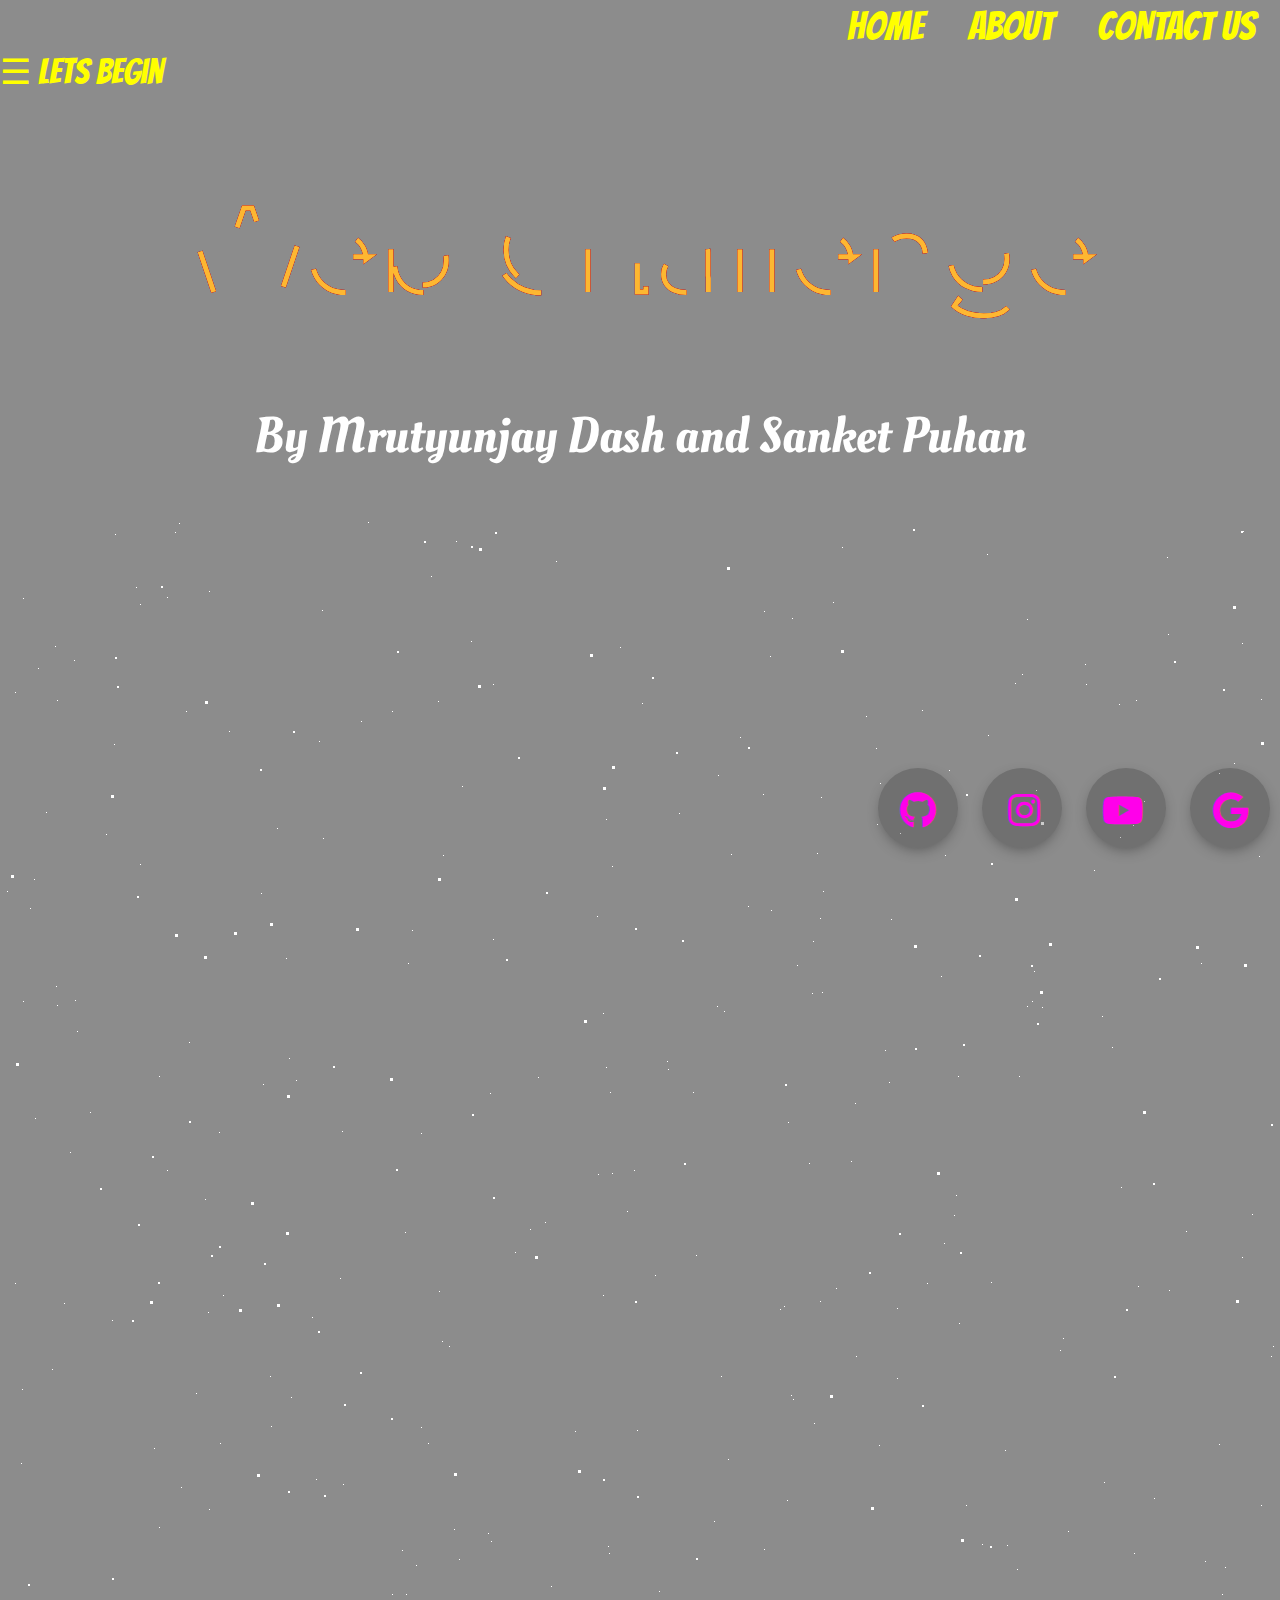
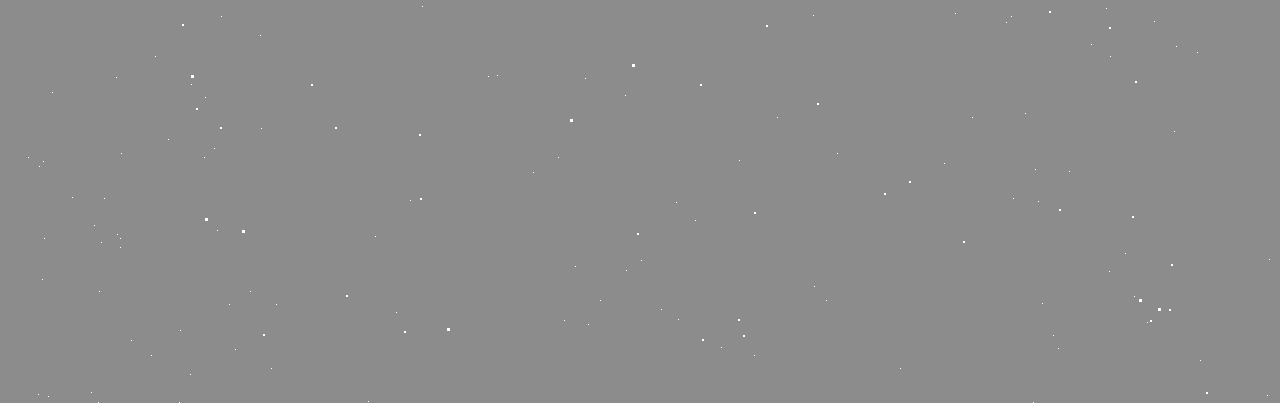
<file: WebChallenge/index.html>
<!DOCTYPE html>
<html lang="en">
<head>
    <meta charset="UTF-8">
    <meta name="viewport" content="width=device-width, initial-scale=1.0">
    <meta http-equiv="X-UA-Compatible" content="ie=edge">
    <title>web Challenge</title>
    <script src="slide.js"></script>
    <link rel ="shortcut icon" href="https://cdn4.iconfinder.com/data/icons/smart-phone-computer/512/18-512.png">
    <link rel="stylesheet" href="https://cdnjs.cloudflare.com/ajax/libs/font-awesome/4.7.0/css/font-awesome.min.css">
    <link href='http://fonts.googleapis.com/css?family=Raleway:200,400,800' rel='stylesheet' type='text/css'>
    <link rel="stylesheet" href="https://use.fontawesome.com/releases/v5.4.1/css/all.css">
    <link rel="stylesheet" href="style.css">
    <link rel="stylesheet" href="https://use.fontawesome.com/releases/v5.4.1/css/all.css">
    <link rel="stylesheet" href="indexStyle.css">
    <link rel="stylesheet" href="animation.css">


    <script>
            window.addEventListener("load",function(){
                var load_screen=document.getElementById("load_screen");
                document.body.removeChild(load_screen);
            });
        </script>
        <style>
            #load_screen{
                position: absolute;
                top: 0;
                left: 0;
                width: 100%;
                height: 100%;
                z-index: 10;
                background-color: #000;
                overflow: hidden;
            }


            /*--------------------------*/
            .loading{
  color: #fff;
  font-size: 30px;
  margin-left: -45px;
}
h1 {
  position: absolute;
  font-family: 'Open Sans';
  font-weight: 600;
  font-size: 12px;
  text-transform: uppercase;
  left: 50%;
  top: 58%;
  margin-left: -20px;
}

.body {
  position: absolute;
  top: 50%;
  margin-left: -50px;
  left: 50%;
  animation: speeder .4s linear infinite;
}
.body > span {
  height: 5px;
  width: 35px;
  background: #fff;
  position: absolute;
  top: -19px;
  left: 60px;
  border-radius: 2px 10px 1px 0;
}

.base span {
  position: absolute;
  width: 0;
  height: 0;
  border-top: 6px solid transparent;
  border-right: 100px solid #fff;
  border-bottom: 6px solid transparent;
}
.base span:before {
  content: "";
  height: 22px;
  width: 22px;
  border-radius: 50%;
  background: #fff;
  position: absolute;
  right: -110px;
  top: -16px;
}
.base span:after {
  content: "";
  position: absolute;
  width: 0;
  height: 0;
  border-top: 0 solid transparent;
  border-right: 55px solid #fff;
  border-bottom: 16px solid transparent;
  top: -16px;
  right: -98px;
}

.face {
  position: absolute;
  height: 12px;
  width: 20px;
  background: #fff;
  border-radius: 20px 20px 0 0;
  transform: rotate(-40deg);
  right: -125px;
  top: -15px;
}
.face:after {
  content: "";
  height: 12px;
  width: 12px;
  background: #fff;
  right: 4px;
  top: 7px;
  position: absolute;
  transform: rotate(40deg);
  transform-origin: 50% 50%;
  border-radius: 0 0 0 2px;
}

.body > span > span:nth-child(1),
.body > span > span:nth-child(2),
.body > span > span:nth-child(3),
.body > span > span:nth-child(4) {
  width: 30px;
  height: 1px;
  background: #fff;
  position: absolute;
  animation: fazer1 .2s linear infinite;
}

.body > span > span:nth-child(2) {
  top: 3px;
  animation: fazer2 .4s linear infinite;
}

.body > span > span:nth-child(3) {
  top: 1px;
  animation: fazer3 .4s linear infinite;
  animation-delay: -1s;
}

.body > span > span:nth-child(4) {
  top: 4px;
  animation: fazer4 1s linear infinite;
  animation-delay: -1s;
}

@keyframes fazer1 {
  0% {
    left: 0;
  }
  100% {
    left: -80px;
    opacity: 0;
  }
}
@keyframes fazer2 {
  0% {
    left: 0;
  }
  100% {
    left: -100px;
    opacity: 0;
  }
}
@keyframes fazer3 {
  0% {
    left: 0;
  }
  100% {
    left: -50px;
    opacity: 0;
  }
}
@keyframes fazer4 {
  0% {
    left: 0;
  }
  100% {
    left: -150px;
    opacity: 0;
  }
}
@keyframes speeder {
  0% {
    transform: translate(2px, 1px) rotate(0deg);
  }
  10% {
    transform: translate(-1px, -3px) rotate(-1deg);
  }
  20% {
    transform: translate(-2px, 0px) rotate(1deg);
  }
  30% {
    transform: translate(1px, 2px) rotate(0deg);
  }
  40% {
    transform: translate(1px, -1px) rotate(1deg);
  }
  50% {
    transform: translate(-1px, 3px) rotate(-1deg);
  }
  60% {
    transform: translate(-1px, 1px) rotate(0deg);
  }
  70% {
    transform: translate(3px, 1px) rotate(-1deg);
  }
  80% {
    transform: translate(-2px, -1px) rotate(1deg);
  }
  90% {
    transform: translate(2px, 1px) rotate(0deg);
  }
  100% {
    transform: translate(1px, -2px) rotate(-1deg);
  }
}
.longfazers {
  position: absolute;
  width: 100%;
  height: 100%;
}
.longfazers span {
  position: absolute;
  height: 2px;
  width: 20%;
  background: #fff;
}
.longfazers span:nth-child(1) {
  top: 20%;
  animation: lf .6s linear infinite;
  animation-delay: -5s;
}
.longfazers span:nth-child(2) {
  top: 40%;
  animation: lf2 .8s linear infinite;
  animation-delay: -1s;
}
.longfazers span:nth-child(3) {
  top: 60%;
  animation: lf3 .6s linear infinite;
}
.longfazers span:nth-child(4) {
  top: 80%;
  animation: lf4 .5s linear infinite;
  animation-delay: -3s;
}

@keyframes lf {
  0% {
    left: 200%;
  }
  100% {
    left: -200%;
    opacity: 0;
  }
}
@keyframes lf2 {
  0% {
    left: 200%;
  }
  100% {
    left: -200%;
    opacity: 0;
  }
}
@keyframes lf3 {
  0% {
    left: 200%;
  }
  100% {
    left: -100%;
    opacity: 0;
  }
}
@keyframes lf4 {
  0% {
    left: 200%;
  }
  100% {
    left: -100%;
    opacity: 0;
  }
}
            /*--------------------------*/
        </style>
</head>

<body> 
        <div id="load_screen">
                <div class='body'>
                        <span>
                          <span></span>
                          <span></span>
                          <span></span>
                          <span></span>
                        </span>
                        <div class='base'>
                          <span></span>
                          <div class='face'></div>
                        </div>
                      </div>
                      <div class='longfazers'>
                        <span></span>
                        <span></span>
                        <span></span>
                        <span></span>
                      </div>
                      <h1 class='loading'>Loading</h1>
            </div> 
<div id="myNav" class="overlay">
    <a href="javascript:void(0)" class="closebtn" onclick="closeNav()">&times;</a>
    <div class="overlay-content">
      <a href="weatherApp.html">Today's Weather</a>
      <a href="email.html">My Email</a>
      <a href="music.html">My Music</a>
    </div>
  </div>
<script>
function openNav() {
  document.getElementById("myNav").style.width = "100%";
}

function closeNav() {
  document.getElementById("myNav").style.width = "0%";
}
</script>
    <div class="mainNav">
        <li><a href="index.html" target="_self">HOME</a></li>
        <li><a href="about.html" target="_self">ABOUT</a></li>
        <li><a href="contact.html" target="_self">CONTACT US</a></li>
    </div>
    <li class ="navBtn" onclick="openNav()">&#9776;  Lets Begin</li>
    <svg viewBox="0 0 960 300">
      <symbol id="s-text">
        <text text-anchor="middle" x="50%" y="80%">Web Challenge</text>
      </symbol>
    
      <g class = "g-ants">
        <use xlink:href="#s-text" class="text-copy"></use>
        <use xlink:href="#s-text" class="text-copy"></use>
        <use xlink:href="#s-text" class="text-copy"></use>
        <use xlink:href="#s-text" class="text-copy"></use>
        <use xlink:href="#s-text" class="text-copy"></use>
      </g>
    </svg>
    <P>By Mrutyunjay Dash and Sanket Puhan</P>
    <footer>
      <div class="middle">
        <a class="btn" href="https://github.com/hacker-kyrie">
          <i class="fab fa-github"></i>
        </a>
        <a class="btn" href="https://www.instagram.com/advaita_iiitbh/?hl=en">
          <i class="fab fa-instagram"></i>
        </a>
        <a class="btn" href="https://www.youtube.com/channel/UCkULTsUj0_Ukm9DWOtin5yw">
          <i class="fab fa-youtube"></i>
        </a>
        <a class="btn" href="https://www.google.com">
          <i class="fab fa-google"></i>
        </a>
      </div>
    </footer>
    <div id='stars'></div>
    <div id='stars2'></div>
    <div id='stars3'></div>
    <div id='title'>
</body>
</html>
</file>
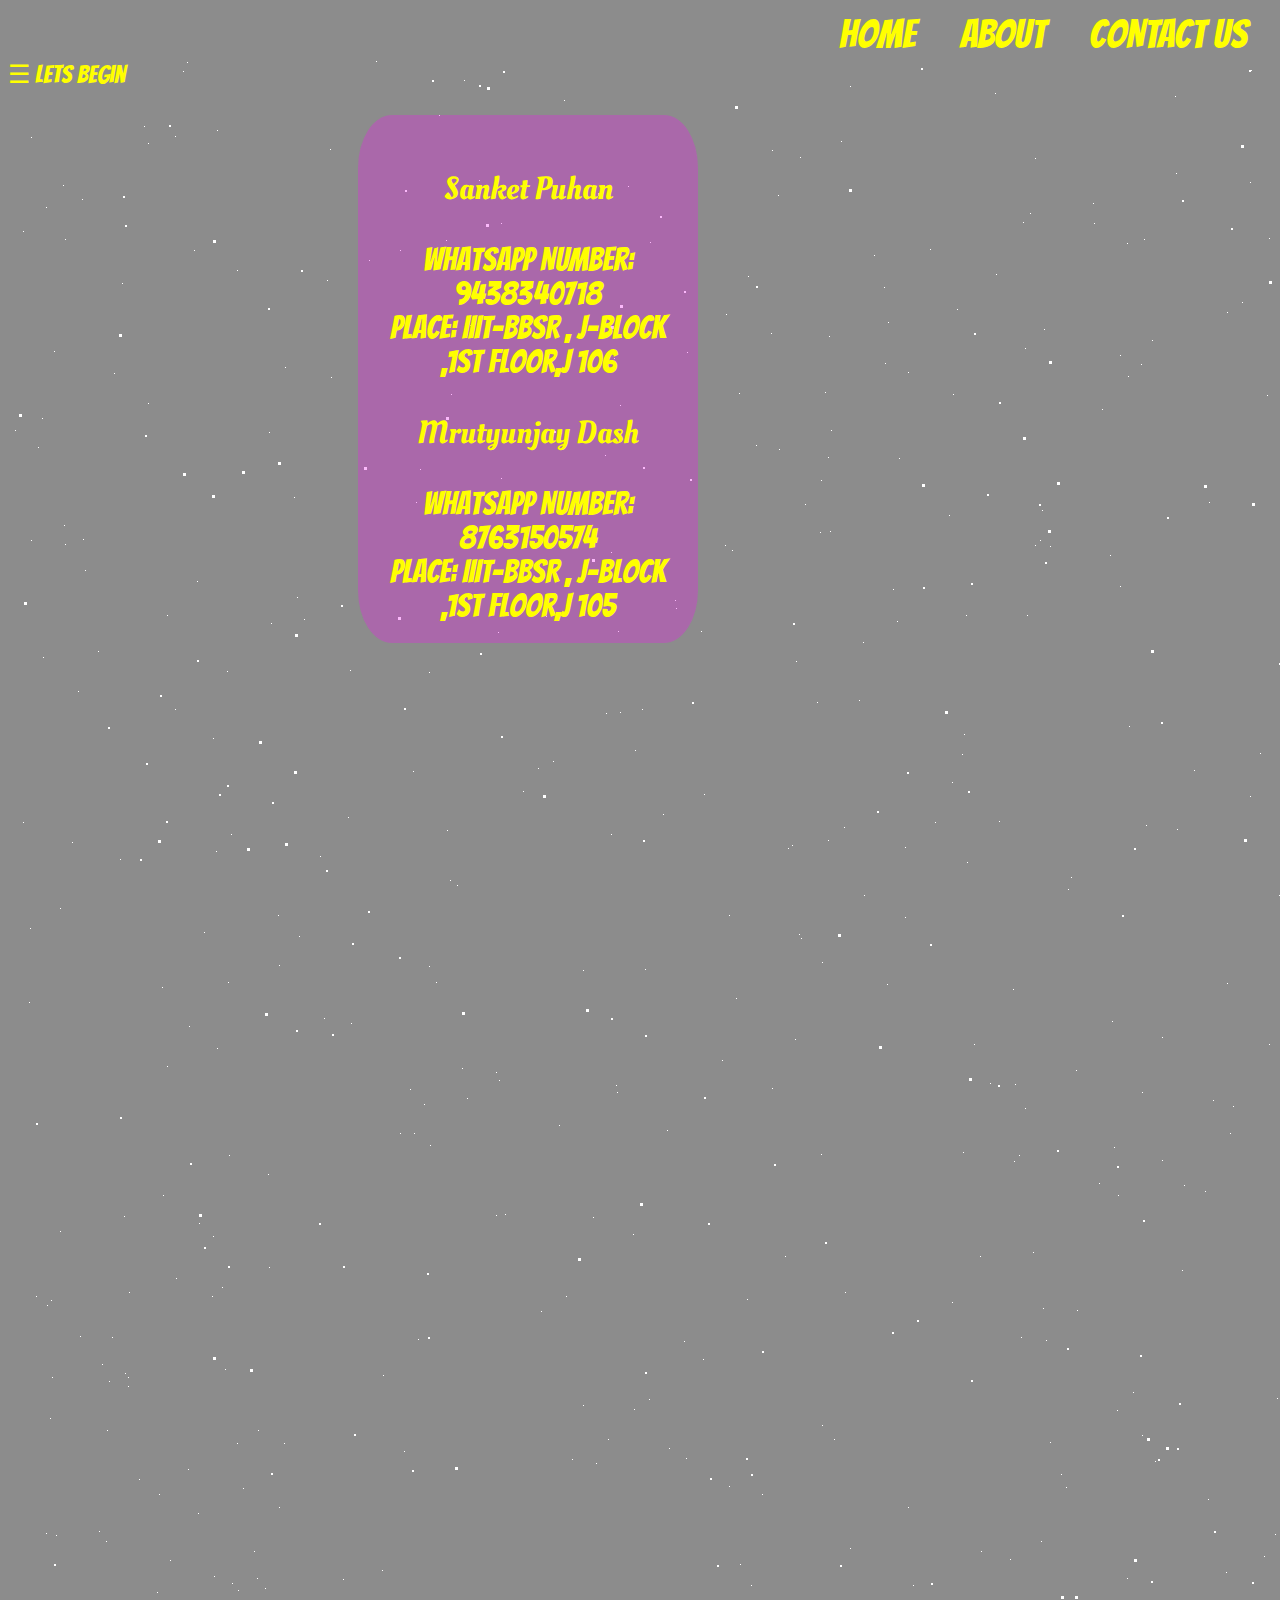
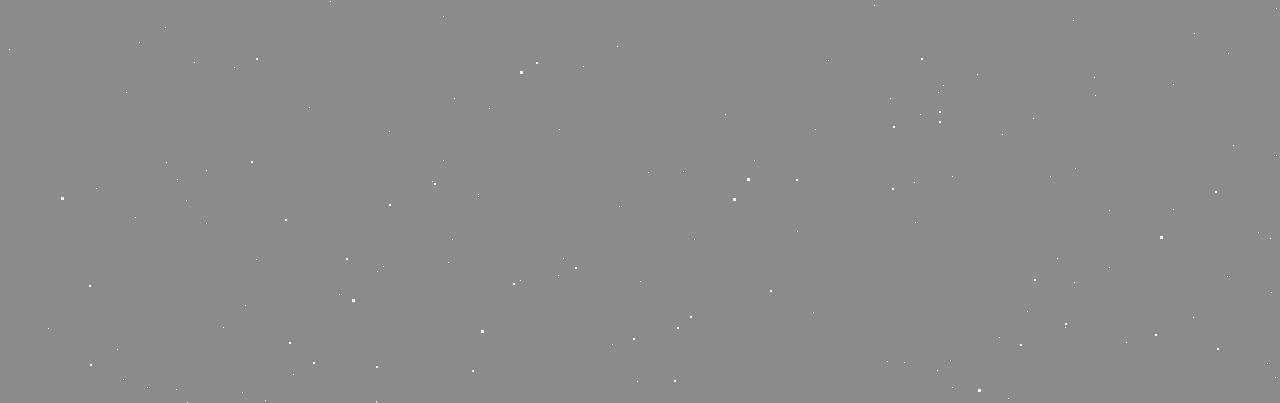
<file: WebChallenge/contact.html>
<!DOCTYPE html>
<html lang="en">
<head>
    <meta charset="UTF-8">
    <meta name="viewport" content="width=device-width, initial-scale=1.0">
    <meta http-equiv="X-UA-Compatible" content="ie=edge">
    <title>Contact Page</title>
    <link rel="shortcut icon" href="https://cdn2.iconfinder.com/data/icons/e-commerce-211/128/04_Costumer_Care-512.png">
    <link rel="stylesheet" href="https://cdnjs.cloudflare.com/ajax/libs/font-awesome/4.7.0/css/font-awesome.min.css">
    <link href='http://fonts.googleapis.com/css?family=Raleway:200,400,800' rel='stylesheet' type='text/css'>
    <link rel="stylesheet" href="https://use.fontawesome.com/releases/v5.4.1/css/all.css">
    <link rel="stylesheet" href="indexStyle.css">
    <link rel="stylesheet" href="animation.css">
    <link rel="stylesheet" href="contactStyle.css">
</head>
<body>  

  
<div id="myNav" class="overlay">
    <a href="javascript:void(0)" class="closebtn" onclick="closeNav()">&times;</a>
    <div class="overlay-content">
      <a href="weatherApp.html">Today's Weather</a>
      <a href="email.html">My Email</a>
      <a href="music.html">My Music</a>
    </div>
  </div>
<script>
function openNav() {
  document.getElementById("myNav").style.width = "100%";
}

function closeNav() {
  document.getElementById("myNav").style.width = "0%";
}
</script>
    <div class="mainNav">
        <li><a href="index.html" target="_self">HOME</a></li>
        <li><a href="about.html" target="_self">ABOUT</a></li>
        <li><a href="contact.html" target="_self">CONTACT US</a></li>
    </div>
    <li class ="navBtn" style="font-size:25px;cursor:pointer" onclick="openNav()">&#9776;  Lets Begin</li>
    <div class="myContact">
      <p>Sanket Puhan</p>
      <div>Whatsapp Number: 9438340718</div>
      <div>Place: IIIT-BBSR , J-Block ,1st Floor,j 106</div>
      <p>Mrutyunjay Dash</p>
      <div>Whatsapp Number: 8763150574</div>
      <div>Place: IIIT-BBSR , J-Block ,1st Floor,j 105</div>
    </div>
    <div class="map">
            <iframe src="https://www.google.com/maps/embed?pb=!1m26!1m12!1m3!1d7484.383744426614!2d85.7352753247926!3d20.29232369560742!2m3!1f0!2f0!3f0!3m2!1i1024!2i768!4f13.1!4m11!3e6!4m3!3m2!1d20.2910832!2d85.735896!4m5!1s0x3a1907923fc9c557%3A0xd3b0b05336a9dfaa!2siiit%20bhubaneswar!3m2!1d20.2947304!2d85.74340939999999!5e0!3m2!1sen!2sin!4v1580846800652!5m2!1sen!2sin" width="600" height="450" frameborder="0" style="border:0;" allowfullscreen=""></iframe>
    </div>
    <div id='stars'></div>
    <div id='stars2'></div>
    <div id='stars3'></div>
    <div id='title'>
</body>
</html>
</file>
<file: WebChallenge/style.css>
body{
  padding: 0;
  margin: 0;
}
.middle{
  position: absolute;
  top: 90%;
  transform: translateY(-50%);
  width: 100%;
  text-align:right
}
.btn{
  display: inline-block;
  width: 80px;
  height: 80px;
  background: rgba(0, 0, 0, 0.2);
  margin: 10px;
  border-radius: 50%;
  box-shadow: 0 5px 15px -5px #00000070;
  color: #ff00ea;
  overflow: hidden;
  position: relative;
}
.btn i{
  line-height: 85px;
  font-size: 37px;
  margin-right: 22px;
  transition: 0.2s linear;
}
.btn:hover i{
  transform: scale(1.3);
  color: yellow;
}
.btn::before{
  content: "";
  position: absolute;
  width: 120%;
  height: 120%;
  background: #ff00ea;
  transform: rotate(45deg);
  left: -110%;
  top: 90%;
}
.btn:hover::before{
  animation: aaa 0.7s 1;
  top: -10%;
  left: -10%;
}
@keyframes aaa {
  0%{
    left: -110%;
    top: 90%;
  }50%{
    left: 10%;
    top: -30%;
  }100%{
    top: -10%;
    left: -10%;
  }
}
@media screen and (max-height: 650px){
  .middle{
    position: absolute;
    top: 90%;
    transform: translateY(-50%);
    width: 100%;
    text-align:right
  }
  .btn{
    display: inline-block;
    width: 50px;
    height: 50px;
    background: yellow;
    margin: 10px;
    border-radius: 50%;
    box-shadow: 0 5px 15px -5px #00000070;
    color: #ff00ea;
    overflow: hidden;
    position: relative;
  }
  .btn i{
    line-height: 55px;
    font-size: 22px;
    margin-right: 14px;
    transition: 0.2s linear;
  }
}
</file>
<file: WebChallenge/indexStyle.css>
@import url('https://fonts.googleapis.com/css?family=Bangers&display=swap');
@import url(https://fonts.googleapis.com/css?family=Montserrat);
@import url('https://fonts.googleapis.com/css?family=Oleo+Script&display=swap');
html{
    background-image: url(https://i.imgur.com/GcP71BP.png);
    background-repeat: no-repeat;
    background-size: cover;
    background-position: center;
    background-attachment: fixed;
    background-color: rgba(0,0,0, 0.45);
    background-blend-mode: multiply;
}

.mainNav li a{
    text-decoration: none;
    font-size: 40px;
    font-family: 'Bangers', cursive;
    color: yellow;
    
}
.mainNav li a:hover{
  color: #ff00ea;
}
.mainNav{
  margin: 0;
    list-style-type: none;
    text-align: right;
    padding: 5px;
}
.mainNav li{
    display: inline;
    margin: 20px;
}
.navBtn{
    margin: 0;
    list-style-type:none;
    color: yellow;
    font-family: 'Bangers', cursive;
    position: absolute;
    font-size:35px;
    cursor:pointer
}
.navBtn:hover{
  color: #ff00ea;
}
.overlay {
    height: 100%;
    width: 0;
    position: fixed;
    z-index: 1;
    top: 0;
    left: 0;
    background-color: rgb(0,0,0);
    background-color: rgba(0,0,0, 0.9);
    overflow-x: hidden;
    transition: 0.5s;
  }
  
  .overlay-content {
    position: relative;
    top: 25%;
    width: 100%;
    text-align: center;
    margin-top: 30px;
  }
  
  .overlay a {
    padding: 8px;
    text-decoration: none;
    font-size: 36px;
    display: block;
    transition: 0.3s;
    font-family: 'Bangers', cursive;
    color: yellow;
  }
  
  .overlay a:hover, .overlay a:focus {
    color: #ff00ea;
  }
  
  .overlay .closebtn {
    position: absolute;
    top: 20px;
    right: 45px;
    font-size: 60px;
  }
/* ______Animated Text________*/

svg {
  display: block;
  font: 7.5em 'Montserrat';
  width: 960px;
  height: 300px;
  margin: 0 auto;
}

.text-copy {
  fill: none;
  stroke: white;
  stroke-dasharray: 6% 29%;
  stroke-width: 5px;
  stroke-dashoffset: 0%;
  animation: stroke-offset 5.5s infinite linear;
}

.text-copy:nth-child(1){
stroke: #4D163D;
animation-delay: -1;
}

.text-copy:nth-child(2){
stroke: #840037;
animation-delay: -2s;
}

.text-copy:nth-child(3){
stroke: #BD0034;
animation-delay: -3s;
}

.text-copy:nth-child(4){
stroke: #BD0034;
animation-delay: -4s;
}

.text-copy:nth-child(5){
stroke: #FDB731;
animation-delay: -5s;
}

@keyframes stroke-offset{
100% {stroke-dashoffset: -35%;}
}
/*_____________________*/
p{
  font-family: 'Oleo Script', cursive;
  font-size: 50px;
  color: white;
  text-align: center;
}
@media screen and (max-height: 650px) {
  .overlay a {font-size: 20px}
  .overlay .closebtn {
  font-size: 40px;
  top: 15px;
  right: 35px;
  }

  .mainNav li a{
    text-decoration: none;
    font-size: 20px;
    font-family: 'Bangers', cursive;
    color: yellow;
}
.navBtn{
  margin-top:30px ;
  list-style-type:none;
  color: yellow;
  font-family: 'Bangers', cursive;
  position: absolute;
  font-size:25px;
  cursor:pointer
}
svg {
  display: block;
  font: 6.5em 'Montserrat';
  width: 100%;
  height: 300px;
  margin: 0 auto;
}
p{
    font-size: 25px;
    color: white;
    text-align: center;
  }
}
</file>
<file: WebChallenge/animation.css>
html {
    height: 100%;
    overflow: hidden;
  }
  
  #stars {
    width: 1px;
    height: 1px;
    background: transparent;
    box-shadow: 470px 1736px #FFF , 1165px 1624px #FFF , 1777px 478px #FFF , 319px 220px #FFF , 641px 1339px #FFF , 435px 1556px #FFF , 1167px 36px #FFF , 1013px 1277px #FFF , 611px 1746px #FFF , 598px 653px #FFF , 629px 1921px #FFF , 1269px 1338px #FFF , 435px 1700px #FFF , 1932px 774px #FFF , 558px 1236px #FFF , 1259px 1903px #FFF , 575px 1345px #FFF , 1937px 613px #FFF , 1392px 406px #FFF , 169px 1719px #FFF , 792px 97px #FFF , 1548px 679px #FFF , 820px 397px #FFF , 55px 125px #FFF , 1321px 75px #FFF , 1791px 488px #FFF , 109px 1889px #FFF , 104px 1277px #FFF , 805px 1852px #FFF , 609px 1032px #FFF , 1726px 1625px #FFF , 809px 642px #FFF , 1068px 1010px #FFF , 1649px 376px #FFF , 1340px 1543px #FFF , 1609px 1832px #FFF , 23px 480px #FFF , 396px 1391px #FFF , 1758px 1829px #FFF , 1362px 1033px #FFF , 642px 182px #FFF , 1516px 817px #FFF , 604px 1884px #FFF , 1921px 552px #FFF , 1596px 590px #FFF , 1999px 1028px #FFF , 1370px 1494px #FFF , 1147px 1401px #FFF , 91px 1471px #FFF , 1611px 1843px #FFF , 994px 1674px #FFF , 1402px 1513px #FFF , 746px 1700px #FFF , 23px 77px #FFF , 693px 571px #FFF , 1337px 1588px #FFF , 1525px 934px #FFF , 21px 942px #FFF , 606px 546px #FFF , 1380px 614px #FFF , 234px 1932px #FFF , 416px 1044px #FFF , 1019px 555px #FFF , 154px 927px #FFF , 422px 1085px #FFF , 1869px 676px #FFF , 1601px 763px #FFF , 1533px 1258px #FFF , 856px 835px #FFF , 686px 1779px #FFF , 246px 1491px #FFF , 1509px 1324px #FFF , 1112px 526px #FFF , 1550px 443px #FFF , 1990px 1394px #FFF , 1552px 1722px #FFF , 1749px 50px #FFF , 1333px 678px #FFF , 1174px 1210px #FFF , 1854px 53px #FFF , 1407px 996px #FFF , 1110px 1135px #FFF , 491px 1020px #FFF , 612px 345px #FFF , 1628px 1681px #FFF , 821px 276px #FFF , 488px 1155px #FFF , 1121px 666px #FFF , 140px 83px #FFF , 1101px 1750px #FFF , 118px 1632px #FFF , 1017px 288px #FFF , 1154px 977px #FFF , 1791px 307px #FFF , 728px 938px #FFF , 608px 1025px #FFF , 116px 1156px #FFF , 331px 1834px #FFF , 442px 820px #FFF , 791px 874px #FFF , 1906px 76px #FFF , 833px 81px #FFF , 784px 785px #FFF , 1882px 820px #FFF , 585px 1999px #FFF , 930px 1632px #FFF , 1683px 1989px #FFF , 1826px 598px #FFF , 1770px 1909px #FFF , 392px 1073px #FFF , 1449px 758px #FFF , 1665px 975px #FFF , 1112px 295px #FFF , 205px 678px #FFF , 323px 317px #FFF , 1786px 1002px #FFF , 982px 1023px #FFF , 826px 1379px #FFF , 515px 731px #FFF , 1007px 1024px #FFF , 170px 1943px #FFF , 462px 265px #FFF , 973px 1491px #FFF , 1719px 140px #FFF , 1385px 325px #FFF , 876px 227px #FFF , 1169px 769px #FFF , 626px 1349px #FFF , 1106px 1087px #FFF , 28px 1236px #FFF , 1715px 889px #FFF , 1686px 1096px #FFF , 1268px 1548px #FFF , 763px 273px #FFF , 1042px 1382px #FFF , 1658px 1938px #FFF , 1917px 1032px #FFF , 208px 791px #FFF , 1745px 1880px #FFF , 43px 1240px #FFF , 991px 1877px #FFF , 99px 1370px #FFF , 1617px 1290px #FFF , 1683px 1455px #FFF , 837px 1232px #FFF , 675px 1711px #FFF , 1027px 485px #FFF , 34px 358px #FFF , 167px 76px #FFF , 1787px 147px #FFF , 249px 1518px #FFF , 1993px 640px #FFF , 588px 1403px #FFF , 1800px 1027px #FFF , 263px 563px #FFF , 438px 180px #FFF , 1433px 1517px #FFF , 1975px 1168px #FFF , 1627px 1603px #FFF , 897px 857px #FFF , 1025px 1658px #FFF , 1017px 1048px #FFF , 1620px 1938px #FFF , 949px 249px #FFF , 585px 1157px #FFF , 789px 1771px #FFF , 181px 966px #FFF , 1058px 1427px #FFF , 490px 572px #FFF , 115px 1919px #FFF , 439px 770px #FFF , 1176px 1125px #FFF , 1094px 349px #FFF , 198px 1710px #FFF , 289px 537px #FFF , 428px 922px #FFF , 991px 761px #FFF , 1154px 1100px #FFF , 1961px 195px #FFF , 322px 1541px #FFF , 600px 1379px #FFF , 178px 1740px #FFF , 493px 418px #FFF , 1243px 10px #FFF , 1034px 450px #FFF , 1729px 1603px #FFF , 1956px 1236px #FFF , 1828px 1826px #FFF , 1185px 1857px #FFF , 1328px 398px #FFF , 620px 126px #FFF , 98px 1481px #FFF , 1723px 1422px #FFF , 1559px 125px #FFF , 966px 984px #FFF , 793px 878px #FFF , 1429px 467px #FFF , 1349px 387px #FFF , 1138px 765px #FFF , 900px 1447px #FFF , 987px 33px #FFF , 512px 1820px #FFF , 1826px 1444px #FFF , 822px 471px #FFF , 619px 1963px #FFF , 1867px 913px #FFF , 168px 1218px #FFF , 1831px 672px #FFF , 1699px 684px #FFF , 1819px 1408px #FFF , 167px 649px #FFF , 172px 1943px #FFF , 1947px 875px #FFF , 739px 1239px #FFF , 1788px 1463px #FFF , 392px 190px #FFF , 820px 1600px #FFF , 1999px 245px #FFF , 1869px 527px #FFF , 1727px 1683px #FFF , 1456px 89px #FFF , 1996px 1857px #FFF , 1933px 606px #FFF , 1734px 603px #FFF , 1935px 1147px #FFF , 538px 556px #FFF , 1910px 1618px #FFF , 1377px 725px #FFF , 214px 1227px #FFF , 196px 872px #FFF , 1489px 1747px #FFF , 1396px 1468px #FFF , 1428px 966px #FFF , 38px 1473px #FFF , 1938px 187px #FFF , 424px 1721px #FFF , 48px 1475px #FFF , 659px 1070px #FFF , 270px 855px #FFF , 797px 444px #FFF , 1694px 237px #FFF , 1714px 814px #FFF , 1803px 205px #FFF , 820px 780px #FFF , 114px 223px #FFF , 206px 1516px #FFF , 1551px 731px #FFF , 375px 1806px #FFF , 1958px 1476px #FFF , 443px 334px #FFF , 944px 722px #FFF , 1861px 128px #FFF , 1899px 1812px #FFF , 1057px 1867px #FFF , 1777px 358px #FFF , 1242px 736px #FFF , 481px 1648px #FFF , 1699px 446px #FFF , 1872px 1096px #FFF , 277px 307px #FFF , 1705px 237px #FFF , 1986px 1584px #FFF , 405px 711px #FFF , 944px 1927px #FFF , 190px 1453px #FFF , 743px 1525px #FFF , 139px 1927px #FFF , 271px 905px #FFF , 1136px 179px #FFF , 229px 210px #FFF , 882px 1638px #FFF , 1812px 1956px #FFF , 219px 611px #FFF , 717px 1654px #FFF , 896px 1902px #FFF , 1234px 242px #FFF , 922px 189px #FFF , 1144px 280px #FFF , 1825px 835px #FFF , 459px 1038px #FFF , 131px 1419px #FFF , 942px 1900px #FFF , 640px 1712px #FFF , 1789px 369px #FFF , 1120px 316px #FFF , 634px 649px #FFF , 46px 291px #FFF , 564px 1399px #FFF , 1242px 122px #FFF , 155px 1135px #FFF , 271px 1447px #FFF , 1200px 1439px #FFF , 470px 1734px #FFF , 1186px 1573px #FFF , 714px 1000px #FFF , 1647px 377px #FFF , 1686px 1131px #FFF , 1571px 302px #FFF , 944px 1716px #FFF , 257px 1940px #FFF , 1521px 1249px #FFF , 1087px 1635px #FFF , 205px 1176px #FFF , 342px 610px #FFF , 1556px 1065px #FFF , 603px 774px #FFF , 101px 1321px #FFF , 1201px 442px #FFF , 1937px 137px #FFF , 897px 787px #FFF , 958px 555px #FFF , 39px 1245px #FFF , 787px 979px #FFF , 1955px 631px #FFF , 1002px 1499px #FFF , 301px 1647px #FFF , 444px 1779px #FFF , 52px 1171px #FFF , 497px 1154px #FFF , 1846px 1809px #FFF , 1982px 137px #FFF , 57px 179px #FFF , 1673px 1406px #FFF , 1677px 1543px #FFF , 1951px 51px #FFF , 1778px 1895px #FFF , 261px 372px #FFF , 286px 437px #FFF , 446px 1638px #FFF , 1989px 1272px #FFF , 291px 876px #FFF , 1086px 1617px #FFF , 322px 89px #FFF , 1505px 62px #FFF , 780px 788px #FFF , 1752px 1624px #FFF , 1346px 1461px #FFF , 1872px 875px #FFF , 1455px 1403px #FFF , 212px 1965px #FFF , 223px 774px #FFF , 1119px 1518px #FFF , 1838px 1178px #FFF , 1602px 1287px #FFF , 1186px 710px #FFF , 64px 782px #FFF , 408px 442px #FFF , 954px 694px #FFF , 374px 1510px #FFF , 1033px 1481px #FFF , 1219px 923px #FFF , 369px 1811px #FFF , 1921px 338px #FFF , 575px 1606px #FFF , 1657px 685px #FFF , 179px 2px #FFF , 1466px 256px #FFF , 1165px 1749px #FFF , 1027px 98px #FFF , 260px 1114px #FFF , 57px 484px #FFF , 813px 1094px #FFF , 771px 389px #FFF , 812px 472px #FFF , 1739px 1286px #FFF , 1589px 1971px #FFF , 1382px 1158px #FFF , 229px 1383px #FFF , 556px 40px #FFF , 555px 1798px #FFF , 889px 561px #FFF , 1305px 1440px #FFF , 891px 398px #FFF , 695px 1299px #FFF , 1019px 1851px #FFF , 1053px 1414px #FFF , 885px 529px #FFF , 905px 1525px #FFF , 131px 1582px #FFF , 1735px 815px #FFF , 191px 1163px #FFF , 1344px 908px #FFF , 1524px 392px #FFF , 1308px 1912px #FFF , 603px 492px #FFF , 189px 521px #FFF , 15px 762px #FFF , 1558px 1424px #FFF , 1321px 1474px #FFF , 550px 1815px #FFF , 1267px 1474px #FFF , 1459px 395px #FFF , 721px 1426px #FFF , 7px 370px #FFF , 1814px 1223px #FFF , 412px 409px #FFF , 955px 1092px #FFF , 1965px 1929px #FFF , 1849px 919px #FFF , 1563px 622px #FFF , 1748px 998px #FFF , 1472px 1597px #FFF , 136px 66px #FFF , 1746px 410px #FFF , 1707px 427px #FFF , 1667px 861px #FFF , 1868px 419px #FFF , 221px 1095px #FFF , 1827px 1005px #FFF , 1118px 1882px #FFF , 906px 1722px #FFF , 612px 652px #FFF , 655px 754px #FFF , 637px 909px #FFF , 1561px 398px #FFF , 1086px 163px #FFF , 823px 370px #FFF , 220px 922px #FFF , 851px 640px #FFF , 42px 1358px #FFF , 1465px 1307px #FFF , 112px 799px #FFF , 1365px 751px #FFF , 1015px 162px #FFF , 121px 1232px #FFF , 237px 1845px #FFF , 1714px 156px #FFF , 1955px 889px #FFF , 1358px 817px #FFF , 1537px 1128px #FFF , 250px 1370px #FFF , 1909px 1319px #FFF , 1681px 1892px #FFF , 941px 455px #FFF , 1674px 716px #FFF , 1835px 812px #FFF , 1377px 87px #FFF , 431px 55px #FFF , 530px 708px #FFF , 912px 1654px #FFF , 402px 1029px #FFF , 814px 902px #FFF , 30px 387px #FFF , 1119px 183px #FFF , 1992px 1007px #FFF , 1870px 1182px #FFF , 1197px 1131px #FFF , 456px 20px #FFF , 1386px 281px #FFF , 597px 395px #FFF , 740px 216px #FFF , 162px 1500px #FFF , 115px 13px #FFF , 880px 262px #FFF , 676px 1281px #FFF , 1472px 830px #FFF , 1066px 1822px #FFF , 296px 559px #FFF , 1832px 15px #FFF , 1969px 921px #FFF , 410px 1279px #FFF , 1637px 1152px #FFF , 1262px 1778px #FFF , 198px 1763px #FFF , 230px 1530px #FFF , 900px 312px #FFF , 632px 1821px #FFF , 1219px 1816px #FFF , 1637px 420px #FFF , 1085px 143px #FFF , 1025px 1192px #FFF , 1259px 335px #FFF , 440px 1802px #FFF , 209px 70px #FFF , 248px 1799px #FFF , 1445px 1700px #FFF , 678px 1398px #FFF , 1302px 1629px #FFF , 1460px 1855px #FFF , 814px 1365px #FFF , 406px 1073px #FFF , 668px 548px #FFF , 1035px 1248px #FFF , 1104px 961px #FFF , 731px 333px #FFF , 842px 1488px #FFF , 1250px 1772px #FFF , 533px 1251px #FFF , 1780px 1847px #FFF , 1063px 817px #FFF , 1445px 994px #FFF , 879px 924px #FFF , 721px 855px #FFF , 1256px 1496px #FFF , 1252px 693px #FFF , 209px 988px #FFF , 421px 612px #FFF , 1982px 598px #FFF , 226px 1607px #FFF , 88px 1728px #FFF , 159px 555px #FFF , 72px 1276px #FFF , 855px 582px #FFF , 1879px 275px #FFF , 1069px 1250px #FFF , 215px 1867px #FFF , 754px 1434px #FFF , 1815px 1101px #FFF , 44px 1317px #FFF , 1261px 178px #FFF , 449px 825px #FFF , 1011px 1095px #FFF , 1691px 255px #FFF , 117px 1313px #FFF , 421px 906px #FFF , 1811px 1039px #FFF , 1433px 1524px #FFF , 1916px 1944px #FFF , 551px 1669px #FFF , 1717px 1936px #FFF , 1710px 298px #FFF , 1797px 1558px #FFF , 575px 910px #FFF , 1989px 751px #FFF , 1831px 1537px #FFF , 788px 601px #FFF , 627px 690px #FFF , 1038px 1280px #FFF , 1457px 1716px #FFF , 956px 674px #FFF , 1965px 1522px #FFF , 836px 767px #FFF , 312px 796px #FFF , 606px 298px #FFF , 807px 1669px #FFF , 149px 1532px #FFF , 1332px 779px #FFF , 1853px 1321px #FFF , 1798px 1037px #FFF , 1784px 56px #FFF , 1908px 1138px #FFF , 375px 1315px #FFF , 1608px 1782px #FFF , 120px 1317px #FFF , 454px 1008px #FFF , 1535px 201px #FFF , 140px 343px #FFF , 488px 1012px #FFF , 1219px 252px #FFF , 1102px 495px #FFF , 732px 1504px #FFF , 157px 1567px #FFF , 1022px 153px #FFF , 1860px 108px #FFF , 907px 1762px #FFF , 180px 1409px #FFF , 877px 303px #FFF , 972px 1196px #FFF , 74px 139px #FFF , 1218px 1512px #FFF , 257px 1528px #FFF , 927px 762px #FFF , 945px 334px #FFF , 1px 1589px #FFF , 1967px 1123px #FFF , 717px 485px #FFF , 590px 1972px #FFF , 56px 465px #FFF , 1267px 1917px #FFF , 1268px 1695px #FFF , 1091px 1123px #FFF , 696px 734px #FFF , 235px 1428px #FFF , 1743px 1426px #FFF , 1679px 1832px #FFF , 969px 1614px #FFF , 159px 1006px #FFF , 1125px 1332px #FFF , 1538px 1897px #FFF , 40px 1868px #FFF , 1357px 149px #FFF , 77px 510px #FFF , 1263px 1832px #FFF , 929px 1910px #FFF , 879px 1901px #FFF , 127px 1757px #FFF , 493px 163px #FFF , 1327px 1968px #FFF , 1225px 1046px #FFF , 609px 1586px #FFF , 764px 1028px #FFF , 813px 420px #FFF , 168px 1929px #FFF , 1645px 1857px #FFF , 381px 1671px #FFF , 1743px 927px #FFF , 22px 868px #FFF , 340px 757px #FFF , 1109px 1350px #FFF , 1880px 1195px #FFF , 1261px 984px #FFF , 817px 332px #FFF , 70px 631px #FFF , 343px 963px #FFF , 1294px 1342px #FFF , 1564px 661px #FFF , 1790px 1632px #FFF , 935px 1625px #FFF , 106px 313px #FFF , 866px 195px #FFF , 1042px 486px #FFF , 1042px 1716px #FFF , 1812px 1917px #FFF , 471px 120px #FFF , 90px 591px #FFF , 186px 1602px #FFF , 1168px 113px #FFF , 1273px 825px #FFF , 1134px 1375px #FFF , 1581px 1104px #FFF , 1672px 1674px #FFF , 777px 1196px #FFF , 545px 701px #FFF , 519px 1967px #FFF , 610px 571px #FFF , 94px 1304px #FFF , 770px 135px #FFF , 1065px 1560px #FFF , 959px 802px #FFF , 1859px 789px #FFF , 186px 190px #FFF , 175px 11px #FFF , 842px 26px #FFF , 667px 540px #FFF , 15px 171px #FFF , 1969px 174px #FFF , 1808px 1965px #FFF , 1067px 1708px #FFF , 1519px 1031px #FFF , 1005px 929px #FFF , 261px 1207px #FFF , 361px 200px #FFF , 120px 1326px #FFF , 625px 1174px #FFF , 661px 1388px #FFF , 158px 1702px #FFF , 1225px 1685px #FFF , 35px 597px #FFF , 724px 490px #FFF , 679px 292px #FFF , 1036px 269px #FFF , 1133px 304px #FFF , 368px 1px #FFF , 217px 1309px #FFF , 1101px 1807px #FFF , 1678px 1803px #FFF , 1383px 1405px #FFF , 1220px 1593px #FFF , 1060px 829px #FFF , 1367px 1426px #FFF , 1271px 835px #FFF , 1903px 1492px #FFF , 1222px 1073px #FFF , 1205px 1040px #FFF , 1811px 1544px #FFF , 1760px 1830px #FFF , 75px 479px #FFF , 764px 90px #FFF , 1032px 480px #FFF , 1049px 1798px #FFF , 204px 1236px #FFF , 748px 385px #FFF , 1447px 1092px #FFF , 1763px 1543px #FFF , 38px 147px #FFF , 944px 1242px #FFF , 866px 1545px #FFF , 1006px 1101px #FFF , 1644px 41px #FFF , 316px 958px #FFF , 1921px 1218px #FFF , 285px 1914px #FFF , 988px 214px #FFF , 1833px 277px #FFF , 551px 1065px #FFF , 1486px 436px #FFF , 1702px 293px #FFF , 1818px 1706px #FFF , 151px 1434px #FFF , 276px 1383px #FFF , 1955px 37px #FFF , 335px 1519px #FFF , 1466px 1224px #FFF , 224px 1523px #FFF , 1000px 1938px #FFF , 1779px 472px #FFF , 1573px 109px #FFF , 718px 254px #FFF , 1134px 1032px #FFF , 52px 848px #FFF;
    animation: animStar 50s linear infinite;
  }
  #stars:after {
    content: " ";
    position: absolute;
    top: 2000px;
    width: 1px;
    height: 1px;
    background: transparent;
    box-shadow: 470px 1736px #FFF , 1165px 1624px #FFF , 1777px 478px #FFF , 319px 220px #FFF , 641px 1339px #FFF , 435px 1556px #FFF , 1167px 36px #FFF , 1013px 1277px #FFF , 611px 1746px #FFF , 598px 653px #FFF , 629px 1921px #FFF , 1269px 1338px #FFF , 435px 1700px #FFF , 1932px 774px #FFF , 558px 1236px #FFF , 1259px 1903px #FFF , 575px 1345px #FFF , 1937px 613px #FFF , 1392px 406px #FFF , 169px 1719px #FFF , 792px 97px #FFF , 1548px 679px #FFF , 820px 397px #FFF , 55px 125px #FFF , 1321px 75px #FFF , 1791px 488px #FFF , 109px 1889px #FFF , 104px 1277px #FFF , 805px 1852px #FFF , 609px 1032px #FFF , 1726px 1625px #FFF , 809px 642px #FFF , 1068px 1010px #FFF , 1649px 376px #FFF , 1340px 1543px #FFF , 1609px 1832px #FFF , 23px 480px #FFF , 396px 1391px #FFF , 1758px 1829px #FFF , 1362px 1033px #FFF , 642px 182px #FFF , 1516px 817px #FFF , 604px 1884px #FFF , 1921px 552px #FFF , 1596px 590px #FFF , 1999px 1028px #FFF , 1370px 1494px #FFF , 1147px 1401px #FFF , 91px 1471px #FFF , 1611px 1843px #FFF , 994px 1674px #FFF , 1402px 1513px #FFF , 746px 1700px #FFF , 23px 77px #FFF , 693px 571px #FFF , 1337px 1588px #FFF , 1525px 934px #FFF , 21px 942px #FFF , 606px 546px #FFF , 1380px 614px #FFF , 234px 1932px #FFF , 416px 1044px #FFF , 1019px 555px #FFF , 154px 927px #FFF , 422px 1085px #FFF , 1869px 676px #FFF , 1601px 763px #FFF , 1533px 1258px #FFF , 856px 835px #FFF , 686px 1779px #FFF , 246px 1491px #FFF , 1509px 1324px #FFF , 1112px 526px #FFF , 1550px 443px #FFF , 1990px 1394px #FFF , 1552px 1722px #FFF , 1749px 50px #FFF , 1333px 678px #FFF , 1174px 1210px #FFF , 1854px 53px #FFF , 1407px 996px #FFF , 1110px 1135px #FFF , 491px 1020px #FFF , 612px 345px #FFF , 1628px 1681px #FFF , 821px 276px #FFF , 488px 1155px #FFF , 1121px 666px #FFF , 140px 83px #FFF , 1101px 1750px #FFF , 118px 1632px #FFF , 1017px 288px #FFF , 1154px 977px #FFF , 1791px 307px #FFF , 728px 938px #FFF , 608px 1025px #FFF , 116px 1156px #FFF , 331px 1834px #FFF , 442px 820px #FFF , 791px 874px #FFF , 1906px 76px #FFF , 833px 81px #FFF , 784px 785px #FFF , 1882px 820px #FFF , 585px 1999px #FFF , 930px 1632px #FFF , 1683px 1989px #FFF , 1826px 598px #FFF , 1770px 1909px #FFF , 392px 1073px #FFF , 1449px 758px #FFF , 1665px 975px #FFF , 1112px 295px #FFF , 205px 678px #FFF , 323px 317px #FFF , 1786px 1002px #FFF , 982px 1023px #FFF , 826px 1379px #FFF , 515px 731px #FFF , 1007px 1024px #FFF , 170px 1943px #FFF , 462px 265px #FFF , 973px 1491px #FFF , 1719px 140px #FFF , 1385px 325px #FFF , 876px 227px #FFF , 1169px 769px #FFF , 626px 1349px #FFF , 1106px 1087px #FFF , 28px 1236px #FFF , 1715px 889px #FFF , 1686px 1096px #FFF , 1268px 1548px #FFF , 763px 273px #FFF , 1042px 1382px #FFF , 1658px 1938px #FFF , 1917px 1032px #FFF , 208px 791px #FFF , 1745px 1880px #FFF , 43px 1240px #FFF , 991px 1877px #FFF , 99px 1370px #FFF , 1617px 1290px #FFF , 1683px 1455px #FFF , 837px 1232px #FFF , 675px 1711px #FFF , 1027px 485px #FFF , 34px 358px #FFF , 167px 76px #FFF , 1787px 147px #FFF , 249px 1518px #FFF , 1993px 640px #FFF , 588px 1403px #FFF , 1800px 1027px #FFF , 263px 563px #FFF , 438px 180px #FFF , 1433px 1517px #FFF , 1975px 1168px #FFF , 1627px 1603px #FFF , 897px 857px #FFF , 1025px 1658px #FFF , 1017px 1048px #FFF , 1620px 1938px #FFF , 949px 249px #FFF , 585px 1157px #FFF , 789px 1771px #FFF , 181px 966px #FFF , 1058px 1427px #FFF , 490px 572px #FFF , 115px 1919px #FFF , 439px 770px #FFF , 1176px 1125px #FFF , 1094px 349px #FFF , 198px 1710px #FFF , 289px 537px #FFF , 428px 922px #FFF , 991px 761px #FFF , 1154px 1100px #FFF , 1961px 195px #FFF , 322px 1541px #FFF , 600px 1379px #FFF , 178px 1740px #FFF , 493px 418px #FFF , 1243px 10px #FFF , 1034px 450px #FFF , 1729px 1603px #FFF , 1956px 1236px #FFF , 1828px 1826px #FFF , 1185px 1857px #FFF , 1328px 398px #FFF , 620px 126px #FFF , 98px 1481px #FFF , 1723px 1422px #FFF , 1559px 125px #FFF , 966px 984px #FFF , 793px 878px #FFF , 1429px 467px #FFF , 1349px 387px #FFF , 1138px 765px #FFF , 900px 1447px #FFF , 987px 33px #FFF , 512px 1820px #FFF , 1826px 1444px #FFF , 822px 471px #FFF , 619px 1963px #FFF , 1867px 913px #FFF , 168px 1218px #FFF , 1831px 672px #FFF , 1699px 684px #FFF , 1819px 1408px #FFF , 167px 649px #FFF , 172px 1943px #FFF , 1947px 875px #FFF , 739px 1239px #FFF , 1788px 1463px #FFF , 392px 190px #FFF , 820px 1600px #FFF , 1999px 245px #FFF , 1869px 527px #FFF , 1727px 1683px #FFF , 1456px 89px #FFF , 1996px 1857px #FFF , 1933px 606px #FFF , 1734px 603px #FFF , 1935px 1147px #FFF , 538px 556px #FFF , 1910px 1618px #FFF , 1377px 725px #FFF , 214px 1227px #FFF , 196px 872px #FFF , 1489px 1747px #FFF , 1396px 1468px #FFF , 1428px 966px #FFF , 38px 1473px #FFF , 1938px 187px #FFF , 424px 1721px #FFF , 48px 1475px #FFF , 659px 1070px #FFF , 270px 855px #FFF , 797px 444px #FFF , 1694px 237px #FFF , 1714px 814px #FFF , 1803px 205px #FFF , 820px 780px #FFF , 114px 223px #FFF , 206px 1516px #FFF , 1551px 731px #FFF , 375px 1806px #FFF , 1958px 1476px #FFF , 443px 334px #FFF , 944px 722px #FFF , 1861px 128px #FFF , 1899px 1812px #FFF , 1057px 1867px #FFF , 1777px 358px #FFF , 1242px 736px #FFF , 481px 1648px #FFF , 1699px 446px #FFF , 1872px 1096px #FFF , 277px 307px #FFF , 1705px 237px #FFF , 1986px 1584px #FFF , 405px 711px #FFF , 944px 1927px #FFF , 190px 1453px #FFF , 743px 1525px #FFF , 139px 1927px #FFF , 271px 905px #FFF , 1136px 179px #FFF , 229px 210px #FFF , 882px 1638px #FFF , 1812px 1956px #FFF , 219px 611px #FFF , 717px 1654px #FFF , 896px 1902px #FFF , 1234px 242px #FFF , 922px 189px #FFF , 1144px 280px #FFF , 1825px 835px #FFF , 459px 1038px #FFF , 131px 1419px #FFF , 942px 1900px #FFF , 640px 1712px #FFF , 1789px 369px #FFF , 1120px 316px #FFF , 634px 649px #FFF , 46px 291px #FFF , 564px 1399px #FFF , 1242px 122px #FFF , 155px 1135px #FFF , 271px 1447px #FFF , 1200px 1439px #FFF , 470px 1734px #FFF , 1186px 1573px #FFF , 714px 1000px #FFF , 1647px 377px #FFF , 1686px 1131px #FFF , 1571px 302px #FFF , 944px 1716px #FFF , 257px 1940px #FFF , 1521px 1249px #FFF , 1087px 1635px #FFF , 205px 1176px #FFF , 342px 610px #FFF , 1556px 1065px #FFF , 603px 774px #FFF , 101px 1321px #FFF , 1201px 442px #FFF , 1937px 137px #FFF , 897px 787px #FFF , 958px 555px #FFF , 39px 1245px #FFF , 787px 979px #FFF , 1955px 631px #FFF , 1002px 1499px #FFF , 301px 1647px #FFF , 444px 1779px #FFF , 52px 1171px #FFF , 497px 1154px #FFF , 1846px 1809px #FFF , 1982px 137px #FFF , 57px 179px #FFF , 1673px 1406px #FFF , 1677px 1543px #FFF , 1951px 51px #FFF , 1778px 1895px #FFF , 261px 372px #FFF , 286px 437px #FFF , 446px 1638px #FFF , 1989px 1272px #FFF , 291px 876px #FFF , 1086px 1617px #FFF , 322px 89px #FFF , 1505px 62px #FFF , 780px 788px #FFF , 1752px 1624px #FFF , 1346px 1461px #FFF , 1872px 875px #FFF , 1455px 1403px #FFF , 212px 1965px #FFF , 223px 774px #FFF , 1119px 1518px #FFF , 1838px 1178px #FFF , 1602px 1287px #FFF , 1186px 710px #FFF , 64px 782px #FFF , 408px 442px #FFF , 954px 694px #FFF , 374px 1510px #FFF , 1033px 1481px #FFF , 1219px 923px #FFF , 369px 1811px #FFF , 1921px 338px #FFF , 575px 1606px #FFF , 1657px 685px #FFF , 179px 2px #FFF , 1466px 256px #FFF , 1165px 1749px #FFF , 1027px 98px #FFF , 260px 1114px #FFF , 57px 484px #FFF , 813px 1094px #FFF , 771px 389px #FFF , 812px 472px #FFF , 1739px 1286px #FFF , 1589px 1971px #FFF , 1382px 1158px #FFF , 229px 1383px #FFF , 556px 40px #FFF , 555px 1798px #FFF , 889px 561px #FFF , 1305px 1440px #FFF , 891px 398px #FFF , 695px 1299px #FFF , 1019px 1851px #FFF , 1053px 1414px #FFF , 885px 529px #FFF , 905px 1525px #FFF , 131px 1582px #FFF , 1735px 815px #FFF , 191px 1163px #FFF , 1344px 908px #FFF , 1524px 392px #FFF , 1308px 1912px #FFF , 603px 492px #FFF , 189px 521px #FFF , 15px 762px #FFF , 1558px 1424px #FFF , 1321px 1474px #FFF , 550px 1815px #FFF , 1267px 1474px #FFF , 1459px 395px #FFF , 721px 1426px #FFF , 7px 370px #FFF , 1814px 1223px #FFF , 412px 409px #FFF , 955px 1092px #FFF , 1965px 1929px #FFF , 1849px 919px #FFF , 1563px 622px #FFF , 1748px 998px #FFF , 1472px 1597px #FFF , 136px 66px #FFF , 1746px 410px #FFF , 1707px 427px #FFF , 1667px 861px #FFF , 1868px 419px #FFF , 221px 1095px #FFF , 1827px 1005px #FFF , 1118px 1882px #FFF , 906px 1722px #FFF , 612px 652px #FFF , 655px 754px #FFF , 637px 909px #FFF , 1561px 398px #FFF , 1086px 163px #FFF , 823px 370px #FFF , 220px 922px #FFF , 851px 640px #FFF , 42px 1358px #FFF , 1465px 1307px #FFF , 112px 799px #FFF , 1365px 751px #FFF , 1015px 162px #FFF , 121px 1232px #FFF , 237px 1845px #FFF , 1714px 156px #FFF , 1955px 889px #FFF , 1358px 817px #FFF , 1537px 1128px #FFF , 250px 1370px #FFF , 1909px 1319px #FFF , 1681px 1892px #FFF , 941px 455px #FFF , 1674px 716px #FFF , 1835px 812px #FFF , 1377px 87px #FFF , 431px 55px #FFF , 530px 708px #FFF , 912px 1654px #FFF , 402px 1029px #FFF , 814px 902px #FFF , 30px 387px #FFF , 1119px 183px #FFF , 1992px 1007px #FFF , 1870px 1182px #FFF , 1197px 1131px #FFF , 456px 20px #FFF , 1386px 281px #FFF , 597px 395px #FFF , 740px 216px #FFF , 162px 1500px #FFF , 115px 13px #FFF , 880px 262px #FFF , 676px 1281px #FFF , 1472px 830px #FFF , 1066px 1822px #FFF , 296px 559px #FFF , 1832px 15px #FFF , 1969px 921px #FFF , 410px 1279px #FFF , 1637px 1152px #FFF , 1262px 1778px #FFF , 198px 1763px #FFF , 230px 1530px #FFF , 900px 312px #FFF , 632px 1821px #FFF , 1219px 1816px #FFF , 1637px 420px #FFF , 1085px 143px #FFF , 1025px 1192px #FFF , 1259px 335px #FFF , 440px 1802px #FFF , 209px 70px #FFF , 248px 1799px #FFF , 1445px 1700px #FFF , 678px 1398px #FFF , 1302px 1629px #FFF , 1460px 1855px #FFF , 814px 1365px #FFF , 406px 1073px #FFF , 668px 548px #FFF , 1035px 1248px #FFF , 1104px 961px #FFF , 731px 333px #FFF , 842px 1488px #FFF , 1250px 1772px #FFF , 533px 1251px #FFF , 1780px 1847px #FFF , 1063px 817px #FFF , 1445px 994px #FFF , 879px 924px #FFF , 721px 855px #FFF , 1256px 1496px #FFF , 1252px 693px #FFF , 209px 988px #FFF , 421px 612px #FFF , 1982px 598px #FFF , 226px 1607px #FFF , 88px 1728px #FFF , 159px 555px #FFF , 72px 1276px #FFF , 855px 582px #FFF , 1879px 275px #FFF , 1069px 1250px #FFF , 215px 1867px #FFF , 754px 1434px #FFF , 1815px 1101px #FFF , 44px 1317px #FFF , 1261px 178px #FFF , 449px 825px #FFF , 1011px 1095px #FFF , 1691px 255px #FFF , 117px 1313px #FFF , 421px 906px #FFF , 1811px 1039px #FFF , 1433px 1524px #FFF , 1916px 1944px #FFF , 551px 1669px #FFF , 1717px 1936px #FFF , 1710px 298px #FFF , 1797px 1558px #FFF , 575px 910px #FFF , 1989px 751px #FFF , 1831px 1537px #FFF , 788px 601px #FFF , 627px 690px #FFF , 1038px 1280px #FFF , 1457px 1716px #FFF , 956px 674px #FFF , 1965px 1522px #FFF , 836px 767px #FFF , 312px 796px #FFF , 606px 298px #FFF , 807px 1669px #FFF , 149px 1532px #FFF , 1332px 779px #FFF , 1853px 1321px #FFF , 1798px 1037px #FFF , 1784px 56px #FFF , 1908px 1138px #FFF , 375px 1315px #FFF , 1608px 1782px #FFF , 120px 1317px #FFF , 454px 1008px #FFF , 1535px 201px #FFF , 140px 343px #FFF , 488px 1012px #FFF , 1219px 252px #FFF , 1102px 495px #FFF , 732px 1504px #FFF , 157px 1567px #FFF , 1022px 153px #FFF , 1860px 108px #FFF , 907px 1762px #FFF , 180px 1409px #FFF , 877px 303px #FFF , 972px 1196px #FFF , 74px 139px #FFF , 1218px 1512px #FFF , 257px 1528px #FFF , 927px 762px #FFF , 945px 334px #FFF , 1px 1589px #FFF , 1967px 1123px #FFF , 717px 485px #FFF , 590px 1972px #FFF , 56px 465px #FFF , 1267px 1917px #FFF , 1268px 1695px #FFF , 1091px 1123px #FFF , 696px 734px #FFF , 235px 1428px #FFF , 1743px 1426px #FFF , 1679px 1832px #FFF , 969px 1614px #FFF , 159px 1006px #FFF , 1125px 1332px #FFF , 1538px 1897px #FFF , 40px 1868px #FFF , 1357px 149px #FFF , 77px 510px #FFF , 1263px 1832px #FFF , 929px 1910px #FFF , 879px 1901px #FFF , 127px 1757px #FFF , 493px 163px #FFF , 1327px 1968px #FFF , 1225px 1046px #FFF , 609px 1586px #FFF , 764px 1028px #FFF , 813px 420px #FFF , 168px 1929px #FFF , 1645px 1857px #FFF , 381px 1671px #FFF , 1743px 927px #FFF , 22px 868px #FFF , 340px 757px #FFF , 1109px 1350px #FFF , 1880px 1195px #FFF , 1261px 984px #FFF , 817px 332px #FFF , 70px 631px #FFF , 343px 963px #FFF , 1294px 1342px #FFF , 1564px 661px #FFF , 1790px 1632px #FFF , 935px 1625px #FFF , 106px 313px #FFF , 866px 195px #FFF , 1042px 486px #FFF , 1042px 1716px #FFF , 1812px 1917px #FFF , 471px 120px #FFF , 90px 591px #FFF , 186px 1602px #FFF , 1168px 113px #FFF , 1273px 825px #FFF , 1134px 1375px #FFF , 1581px 1104px #FFF , 1672px 1674px #FFF , 777px 1196px #FFF , 545px 701px #FFF , 519px 1967px #FFF , 610px 571px #FFF , 94px 1304px #FFF , 770px 135px #FFF , 1065px 1560px #FFF , 959px 802px #FFF , 1859px 789px #FFF , 186px 190px #FFF , 175px 11px #FFF , 842px 26px #FFF , 667px 540px #FFF , 15px 171px #FFF , 1969px 174px #FFF , 1808px 1965px #FFF , 1067px 1708px #FFF , 1519px 1031px #FFF , 1005px 929px #FFF , 261px 1207px #FFF , 361px 200px #FFF , 120px 1326px #FFF , 625px 1174px #FFF , 661px 1388px #FFF , 158px 1702px #FFF , 1225px 1685px #FFF , 35px 597px #FFF , 724px 490px #FFF , 679px 292px #FFF , 1036px 269px #FFF , 1133px 304px #FFF , 368px 1px #FFF , 217px 1309px #FFF , 1101px 1807px #FFF , 1678px 1803px #FFF , 1383px 1405px #FFF , 1220px 1593px #FFF , 1060px 829px #FFF , 1367px 1426px #FFF , 1271px 835px #FFF , 1903px 1492px #FFF , 1222px 1073px #FFF , 1205px 1040px #FFF , 1811px 1544px #FFF , 1760px 1830px #FFF , 75px 479px #FFF , 764px 90px #FFF , 1032px 480px #FFF , 1049px 1798px #FFF , 204px 1236px #FFF , 748px 385px #FFF , 1447px 1092px #FFF , 1763px 1543px #FFF , 38px 147px #FFF , 944px 1242px #FFF , 866px 1545px #FFF , 1006px 1101px #FFF , 1644px 41px #FFF , 316px 958px #FFF , 1921px 1218px #FFF , 285px 1914px #FFF , 988px 214px #FFF , 1833px 277px #FFF , 551px 1065px #FFF , 1486px 436px #FFF , 1702px 293px #FFF , 1818px 1706px #FFF , 151px 1434px #FFF , 276px 1383px #FFF , 1955px 37px #FFF , 335px 1519px #FFF , 1466px 1224px #FFF , 224px 1523px #FFF , 1000px 1938px #FFF , 1779px 472px #FFF , 1573px 109px #FFF , 718px 254px #FFF , 1134px 1032px #FFF , 52px 848px #FFF;
  }
  
  #stars2 {
    width: 2px;
    height: 2px;
    background: transparent;
    box-shadow: 1143px 1520px #FFF , 528px 1601px #FFF , 1026px 1818px #FFF , 1209px 1887px #FFF , 211px 733px #FFF , 464px 1909px #FFF , 132px 798px #FFF , 1468px 1064px #FFF , 913px 7px #FFF , 1150px 1398px #FFF , 635px 406px #FFF , 381px 1743px #FFF , 1576px 912px #FFF , 1446px 417px #FFF , 652px 155px #FFF , 277px 1758px #FFF , 1241px 9px #FFF , 785px 562px #FFF , 1918px 1940px #FFF , 884px 1727px #FFF , 884px 1271px #FFF , 1174px 139px #FFF , 419px 1212px #FFF , 28px 1062px #FFF , 1612px 519px #FFF , 138px 702px #FFF , 637px 1311px #FFF , 471px 24px #FFF , 324px 973px #FFF , 1049px 1089px #FFF , 1569px 68px #FFF , 1327px 1399px #FFF , 702px 1417px #FFF , 1629px 1326px #FFF , 198px 1991px #FFF , 1846px 1231px #FFF , 493px 675px #FFF , 966px 272px #FFF , 161px 64px #FFF , 1107px 1991px #FFF , 152px 634px #FFF , 318px 809px #FFF , 1135px 1159px #FFF , 1538px 1881px #FFF , 424px 19px #FFF , 182px 1102px #FFF , 1911px 504px #FFF , 1324px 875px #FFF , 1206px 1470px #FFF , 1579px 976px #FFF , 220px 1205px #FFF , 1244px 1521px #FFF , 1729px 363px #FFF , 915px 526px #FFF , 1109px 1105px #FFF , 762px 1829px #FFF , 1724px 1879px #FFF , 293px 209px #FFF , 709px 1504px #FFF , 1427px 1027px #FFF , 1446px 880px #FFF , 1153px 661px #FFF , 505px 1822px #FFF , 546px 370px #FFF , 1031px 443px #FFF , 788px 1718px #FFF , 1979px 696px #FFF , 738px 1397px #FFF , 248px 1597px #FFF , 885px 1665px #FFF , 81px 1824px #FFF , 243px 1700px #FFF , 754px 1290px #FFF , 1057px 1862px #FFF , 368px 1905px #FFF , 196px 1186px #FFF , 1950px 1357px #FFF , 472px 592px #FFF , 682px 418px #FFF , 82px 1903px #FFF , 869px 750px #FFF , 960px 730px #FFF , 910px 1980px #FFF , 635px 779px #FFF , 603px 957px #FFF , 518px 235px #FFF , 1354px 814px #FFF , 1628px 588px #FFF , 506px 437px #FFF , 1968px 1788px #FFF , 1374px 1217px #FFF , 1465px 462px #FFF , 426px 1722px #FFF , 931px 1660px #FFF , 1059px 1287px #FFF , 1207px 1730px #FFF , 1611px 916px #FFF , 748px 225px #FFF , 1147px 1873px #FFF , 923px 1522px #FFF , 963px 522px #FFF , 1849px 508px #FFF , 1701px 1143px #FFF , 1914px 1084px #FFF , 1286px 364px #FFF , 1782px 809px #FFF , 567px 1806px #FFF , 137px 374px #FFF , 112px 1056px #FFF , 420px 1276px #FFF , 1169px 1387px #FFF , 1126px 787px #FFF , 117px 164px #FFF , 909px 1259px #FFF , 666px 1919px #FFF , 971px 1954px #FFF , 335px 1205px #FFF , 1132px 1294px #FFF , 684px 641px #FFF , 1530px 1719px #FFF , 990px 1024px #FFF , 1962px 91px #FFF , 1694px 1651px #FFF , 260px 247px #FFF , 288px 969px #FFF , 979px 433px #FFF , 832px 1504px #FFF , 1223px 167px #FFF , 1303px 1896px #FFF , 281px 1881px #FFF , 1940px 1847px #FFF , 682px 1855px #FFF , 396px 647px #FFF , 1376px 1309px #FFF , 360px 850px #FFF , 381px 1985px #FFF , 1448px 445px #FFF , 963px 1319px #FFF , 391px 896px #FFF , 1614px 898px #FFF , 1171px 1342px #FFF , 1133px 1976px #FFF , 766px 1103px #FFF , 1495px 149px #FFF , 1849px 758px #FFF , 1592px 1989px #FFF , 922px 883px #FFF , 1595px 129px #FFF , 1594px 1670px #FFF , 1012px 1883px #FFF , 346px 1373px #FFF , 397px 129px #FFF , 1829px 118px #FFF , 1480px 538px #FFF , 1369px 534px #FFF , 1525px 1662px #FFF , 1959px 1736px #FFF , 991px 341px #FFF , 743px 1413px #FFF , 158px 760px #FFF , 817px 1181px #FFF , 1037px 501px #FFF , 305px 1901px #FFF , 1958px 274px #FFF , 495px 10px #FFF , 1683px 121px #FFF , 338px 1797px #FFF , 931px 1650px #FFF , 1824px 344px #FFF , 333px 544px #FFF , 100px 666px #FFF , 1416px 788px #FFF , 1678px 997px #FFF , 1114px 854px #FFF , 1935px 1886px #FFF , 1836px 1367px #FFF , 696px 1036px #FFF , 344px 882px #FFF , 1806px 244px #FFF , 404px 1409px #FFF , 189px 599px #FFF , 1271px 602px #FFF , 264px 741px #FFF , 1969px 1048px #FFF , 913px 1597px #FFF , 311px 1162px #FFF , 46px 1503px #FFF , 669px 1866px #FFF , 1159px 456px #FFF , 625px 1877px #FFF , 219px 724px #FFF , 1573px 177px #FFF , 263px 1412px #FFF , 115px 135px #FFF , 1506px 714px #FFF , 1970px 820px #FFF , 899px 711px #FFF , 676px 230px #FFF , 700px 1162px #FFF , 637px 974px #FFF;
    animation: animStar 100s linear infinite;
  }
  #stars2:after {
    content: " ";
    position: absolute;
    top: 2000px;
    width: 2px;
    height: 2px;
    background: transparent;
    box-shadow: 1143px 1520px #FFF , 528px 1601px #FFF , 1026px 1818px #FFF , 1209px 1887px #FFF , 211px 733px #FFF , 464px 1909px #FFF , 132px 798px #FFF , 1468px 1064px #FFF , 913px 7px #FFF , 1150px 1398px #FFF , 635px 406px #FFF , 381px 1743px #FFF , 1576px 912px #FFF , 1446px 417px #FFF , 652px 155px #FFF , 277px 1758px #FFF , 1241px 9px #FFF , 785px 562px #FFF , 1918px 1940px #FFF , 884px 1727px #FFF , 884px 1271px #FFF , 1174px 139px #FFF , 419px 1212px #FFF , 28px 1062px #FFF , 1612px 519px #FFF , 138px 702px #FFF , 637px 1311px #FFF , 471px 24px #FFF , 324px 973px #FFF , 1049px 1089px #FFF , 1569px 68px #FFF , 1327px 1399px #FFF , 702px 1417px #FFF , 1629px 1326px #FFF , 198px 1991px #FFF , 1846px 1231px #FFF , 493px 675px #FFF , 966px 272px #FFF , 161px 64px #FFF , 1107px 1991px #FFF , 152px 634px #FFF , 318px 809px #FFF , 1135px 1159px #FFF , 1538px 1881px #FFF , 424px 19px #FFF , 182px 1102px #FFF , 1911px 504px #FFF , 1324px 875px #FFF , 1206px 1470px #FFF , 1579px 976px #FFF , 220px 1205px #FFF , 1244px 1521px #FFF , 1729px 363px #FFF , 915px 526px #FFF , 1109px 1105px #FFF , 762px 1829px #FFF , 1724px 1879px #FFF , 293px 209px #FFF , 709px 1504px #FFF , 1427px 1027px #FFF , 1446px 880px #FFF , 1153px 661px #FFF , 505px 1822px #FFF , 546px 370px #FFF , 1031px 443px #FFF , 788px 1718px #FFF , 1979px 696px #FFF , 738px 1397px #FFF , 248px 1597px #FFF , 885px 1665px #FFF , 81px 1824px #FFF , 243px 1700px #FFF , 754px 1290px #FFF , 1057px 1862px #FFF , 368px 1905px #FFF , 196px 1186px #FFF , 1950px 1357px #FFF , 472px 592px #FFF , 682px 418px #FFF , 82px 1903px #FFF , 869px 750px #FFF , 960px 730px #FFF , 910px 1980px #FFF , 635px 779px #FFF , 603px 957px #FFF , 518px 235px #FFF , 1354px 814px #FFF , 1628px 588px #FFF , 506px 437px #FFF , 1968px 1788px #FFF , 1374px 1217px #FFF , 1465px 462px #FFF , 426px 1722px #FFF , 931px 1660px #FFF , 1059px 1287px #FFF , 1207px 1730px #FFF , 1611px 916px #FFF , 748px 225px #FFF , 1147px 1873px #FFF , 923px 1522px #FFF , 963px 522px #FFF , 1849px 508px #FFF , 1701px 1143px #FFF , 1914px 1084px #FFF , 1286px 364px #FFF , 1782px 809px #FFF , 567px 1806px #FFF , 137px 374px #FFF , 112px 1056px #FFF , 420px 1276px #FFF , 1169px 1387px #FFF , 1126px 787px #FFF , 117px 164px #FFF , 909px 1259px #FFF , 666px 1919px #FFF , 971px 1954px #FFF , 335px 1205px #FFF , 1132px 1294px #FFF , 684px 641px #FFF , 1530px 1719px #FFF , 990px 1024px #FFF , 1962px 91px #FFF , 1694px 1651px #FFF , 260px 247px #FFF , 288px 969px #FFF , 979px 433px #FFF , 832px 1504px #FFF , 1223px 167px #FFF , 1303px 1896px #FFF , 281px 1881px #FFF , 1940px 1847px #FFF , 682px 1855px #FFF , 396px 647px #FFF , 1376px 1309px #FFF , 360px 850px #FFF , 381px 1985px #FFF , 1448px 445px #FFF , 963px 1319px #FFF , 391px 896px #FFF , 1614px 898px #FFF , 1171px 1342px #FFF , 1133px 1976px #FFF , 766px 1103px #FFF , 1495px 149px #FFF , 1849px 758px #FFF , 1592px 1989px #FFF , 922px 883px #FFF , 1595px 129px #FFF , 1594px 1670px #FFF , 1012px 1883px #FFF , 346px 1373px #FFF , 397px 129px #FFF , 1829px 118px #FFF , 1480px 538px #FFF , 1369px 534px #FFF , 1525px 1662px #FFF , 1959px 1736px #FFF , 991px 341px #FFF , 743px 1413px #FFF , 158px 760px #FFF , 817px 1181px #FFF , 1037px 501px #FFF , 305px 1901px #FFF , 1958px 274px #FFF , 495px 10px #FFF , 1683px 121px #FFF , 338px 1797px #FFF , 931px 1650px #FFF , 1824px 344px #FFF , 333px 544px #FFF , 100px 666px #FFF , 1416px 788px #FFF , 1678px 997px #FFF , 1114px 854px #FFF , 1935px 1886px #FFF , 1836px 1367px #FFF , 696px 1036px #FFF , 344px 882px #FFF , 1806px 244px #FFF , 404px 1409px #FFF , 189px 599px #FFF , 1271px 602px #FFF , 264px 741px #FFF , 1969px 1048px #FFF , 913px 1597px #FFF , 311px 1162px #FFF , 46px 1503px #FFF , 669px 1866px #FFF , 1159px 456px #FFF , 625px 1877px #FFF , 219px 724px #FFF , 1573px 177px #FFF , 263px 1412px #FFF , 115px 135px #FFF , 1506px 714px #FFF , 1970px 820px #FFF , 899px 711px #FFF , 676px 230px #FFF , 700px 1162px #FFF , 637px 974px #FFF;
  }
  
  #stars3 {
    width: 3px;
    height: 3px;
    background: transparent;
    box-shadow: 1415px 850px #FFF , 1040px 467px #FFF , 725px 1735px #FFF , 1734px 1718px #FFF , 1545px 364px #FFF , 1664px 1674px #FFF , 1302px 936px #FFF , 287px 571px #FFF , 1236px 776px #FFF , 570px 1195px #FFF , 914px 421px #FFF , 970px 1926px #FFF , 356px 404px #FFF , 1542px 452px #FFF , 590px 130px #FFF , 603px 263px #FFF , 1779px 1217px #FFF , 1932px 1668px #FFF , 473px 1867px #FFF , 1636px 1957px #FFF , 1704px 1815px #FFF , 1398px 1705px #FFF , 97px 1953px #FFF , 270px 399px #FFF , 150px 777px #FFF , 1482px 1090px #FFF , 1618px 1525px #FFF , 1152px 1773px #FFF , 16px 539px #FFF , 1714px 43px #FFF , 1565px 191px #FFF , 1334px 1280px #FFF , 205px 1294px #FFF , 512px 1608px #FFF , 1699px 532px #FFF , 242px 1306px #FFF , 344px 1836px #FFF , 277px 780px #FFF , 1067px 1533px #FFF , 1601px 916px #FFF , 1139px 1375px #FFF , 447px 1404px #FFF , 438px 354px #FFF , 1320px 573px #FFF , 1233px 82px #FFF , 1612px 1970px #FFF , 251px 678px #FFF , 1485px 1435px #FFF , 871px 983px #FFF , 1529px 1290px #FFF , 739px 1715px #FFF , 478px 161px #FFF , 191px 1151px #FFF , 53px 1734px #FFF , 1041px 298px #FFF , 1815px 117px #FFF , 239px 785px #FFF , 234px 408px #FFF , 1143px 587px #FFF , 257px 950px #FFF , 1015px 374px #FFF , 841px 126px #FFF , 1196px 422px #FFF , 1414px 1291px #FFF , 1049px 419px #FFF , 204px 432px #FFF , 1126px 1496px #FFF , 1158px 1384px #FFF , 1291px 1149px #FFF , 1449px 40px #FFF , 1597px 834px #FFF , 1261px 218px #FFF , 11px 351px #FFF , 1414px 591px #FFF , 1298px 1809px #FFF , 1296px 1718px #FFF , 390px 554px #FFF , 479px 24px #FFF , 830px 871px #FFF , 1244px 440px #FFF , 727px 43px #FFF , 578px 946px #FFF , 111px 271px #FFF , 961px 1015px #FFF , 584px 496px #FFF , 612px 242px #FFF , 454px 949px #FFF , 1434px 547px #FFF , 632px 1140px #FFF , 1833px 674px #FFF , 286px 708px #FFF , 1332px 29px #FFF , 1053px 1533px #FFF , 1692px 261px #FFF , 1381px 1224px #FFF , 1803px 217px #FFF , 175px 410px #FFF , 205px 177px #FFF , 937px 648px #FFF , 535px 732px #FFF;
    animation: animStar 150s linear infinite;
  }
  #stars3:after {
    content: " ";
    position: absolute;
    top: 2000px;
    width: 3px;
    height: 3px;
    background: transparent;
    box-shadow: 1415px 850px #FFF , 1040px 467px #FFF , 725px 1735px #FFF , 1734px 1718px #FFF , 1545px 364px #FFF , 1664px 1674px #FFF , 1302px 936px #FFF , 287px 571px #FFF , 1236px 776px #FFF , 570px 1195px #FFF , 914px 421px #FFF , 970px 1926px #FFF , 356px 404px #FFF , 1542px 452px #FFF , 590px 130px #FFF , 603px 263px #FFF , 1779px 1217px #FFF , 1932px 1668px #FFF , 473px 1867px #FFF , 1636px 1957px #FFF , 1704px 1815px #FFF , 1398px 1705px #FFF , 97px 1953px #FFF , 270px 399px #FFF , 150px 777px #FFF , 1482px 1090px #FFF , 1618px 1525px #FFF , 1152px 1773px #FFF , 16px 539px #FFF , 1714px 43px #FFF , 1565px 191px #FFF , 1334px 1280px #FFF , 205px 1294px #FFF , 512px 1608px #FFF , 1699px 532px #FFF , 242px 1306px #FFF , 344px 1836px #FFF , 277px 780px #FFF , 1067px 1533px #FFF , 1601px 916px #FFF , 1139px 1375px #FFF , 447px 1404px #FFF , 438px 354px #FFF , 1320px 573px #FFF , 1233px 82px #FFF , 1612px 1970px #FFF , 251px 678px #FFF , 1485px 1435px #FFF , 871px 983px #FFF , 1529px 1290px #FFF , 739px 1715px #FFF , 478px 161px #FFF , 191px 1151px #FFF , 53px 1734px #FFF , 1041px 298px #FFF , 1815px 117px #FFF , 239px 785px #FFF , 234px 408px #FFF , 1143px 587px #FFF , 257px 950px #FFF , 1015px 374px #FFF , 841px 126px #FFF , 1196px 422px #FFF , 1414px 1291px #FFF , 1049px 419px #FFF , 204px 432px #FFF , 1126px 1496px #FFF , 1158px 1384px #FFF , 1291px 1149px #FFF , 1449px 40px #FFF , 1597px 834px #FFF , 1261px 218px #FFF , 11px 351px #FFF , 1414px 591px #FFF , 1298px 1809px #FFF , 1296px 1718px #FFF , 390px 554px #FFF , 479px 24px #FFF , 830px 871px #FFF , 1244px 440px #FFF , 727px 43px #FFF , 578px 946px #FFF , 111px 271px #FFF , 961px 1015px #FFF , 584px 496px #FFF , 612px 242px #FFF , 454px 949px #FFF , 1434px 547px #FFF , 632px 1140px #FFF , 1833px 674px #FFF , 286px 708px #FFF , 1332px 29px #FFF , 1053px 1533px #FFF , 1692px 261px #FFF , 1381px 1224px #FFF , 1803px 217px #FFF , 175px 410px #FFF , 205px 177px #FFF , 937px 648px #FFF , 535px 732px #FFF;
  }
  
  #title {
    position: absolute;
    top: 50%;
    left: 0;
    right: 0;
    color: #FFF;
    text-align: center;
    font-family: "lato", sans-serif;
    font-weight: 300;
    font-size: 50px;
    letter-spacing: 10px;
    margin-top: -60px;
    padding-left: 10px;
  }
  #title span {
    background: -webkit-linear-gradient(white, #38495a);
    /*-webkit-background-clip: text;*/
    -webkit-text-fill-color: transparent;
  }
  
  @keyframes animStar {
    from {
      transform: translateY(0px);
    }
    to {
      transform: translateY(-2000px);
    }
  }
</file>
<file: WebChallenge/contactStyle.css>
@import url('https://fonts.googleapis.com/css?family=Bangers&display=swap');
@import url(https://fonts.googleapis.com/css?family=Montserrat);
.map{
    float:right;
    margin-right:600px;
    margin-top:100px;
    font-family: 'Bangers', cursive;
    width: 100px;
    padding: 0;
}
.myContact{
    padding: 20px;
    margin-top:55px;
    margin-left: 350px;
    width: 300px;
    background-color: rgba(241, 22, 241, 0.3);
    text-align: center;
    float: left;
    clear:none;
    border-radius: 10%;
    font-family: 'Bangers', cursive;
    font-size: 32px;
    color: yellow;
}
.myContact p{
    color:yellow;
    font-size: 32px;
}
 
@media screen and (max-height: 600px){
    .overlay a {font-size: 30px}
    .overlay .closebtn {
    font-size: 40px;
    top: 15px;
    right: 35px;
    }
    .myContact{
        float: none;
        width: 250px;
        font-size: 25px;
        margin-left: 26%;
        margin-top:20%;
        padding:0;
    }
    .myContact div,p{
        padding: 0;
        margin: 0;
    }
    .map{
        display: none;
    }
}
</file>
